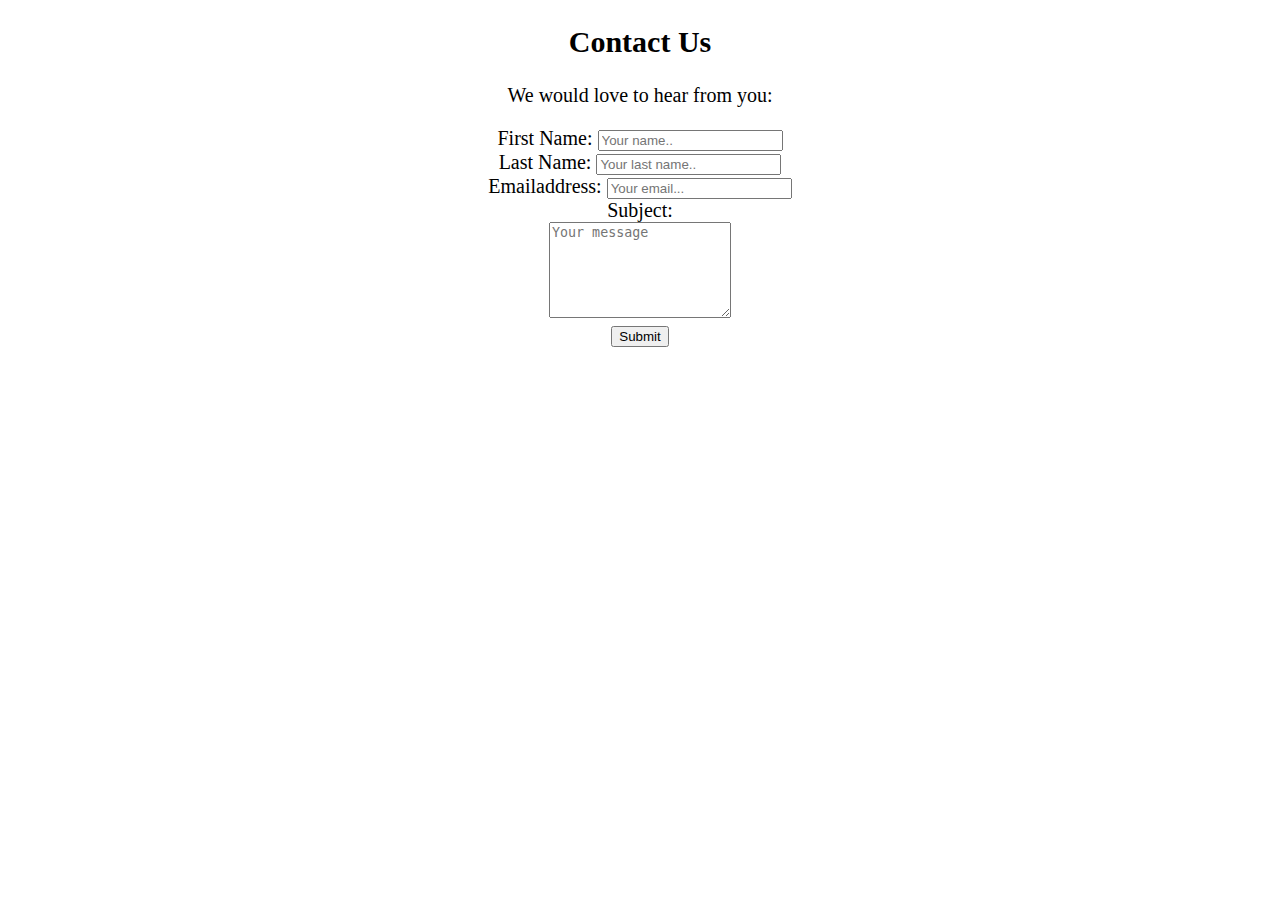
<file: contactus.html>
<!DOCTYPE html>
<html>
<head>
	<meta charset="utf-8" meta name="viewport" content="width device-width">
	<title>Contact Us</title>
	<style>
 body{
  
  margin: 10;
  background-size: cover;
  background-attachment: fixed;
  background-position: center;
  background-repeat: no-repeat;


}
</style>
</head>
<body>

<div class="container">
  <div class="contact">
  	 <div class="row">
    <div class="column">
<style>
   .contact
   {
     text-align: center;
     font-size: 20px;
	
   } 

   </style>
    <h2>Contact Us</h2>
    
  </div>
  </div>    
    


    <div class="column">
    <p>We would love to hear from you:</p>
      <form action="/action_page.php">
      	
        <label for="fname">First Name:</label>
        <input type="text" id="fname" name="firstname" placeholder="Your name.."><br>
        <label for="lname">Last Name:</label>
        <input type="text" id="lname" name="lastname" placeholder="Your last name.."><br>
        <label for="email">Emailaddress:</label>
        <input type="text" id="email" name="email" placeholder="Your email..."><br>
        

        
        <label for="subject">Subject:</label><br>
        <textarea id="subject" name="subject" placeholder="Your message" style="height:90px"></textarea><br>
        <input type="submit" value="Submit">
      </form>
    </div>
  </div>
</div>

</body>
</html>
</file>
